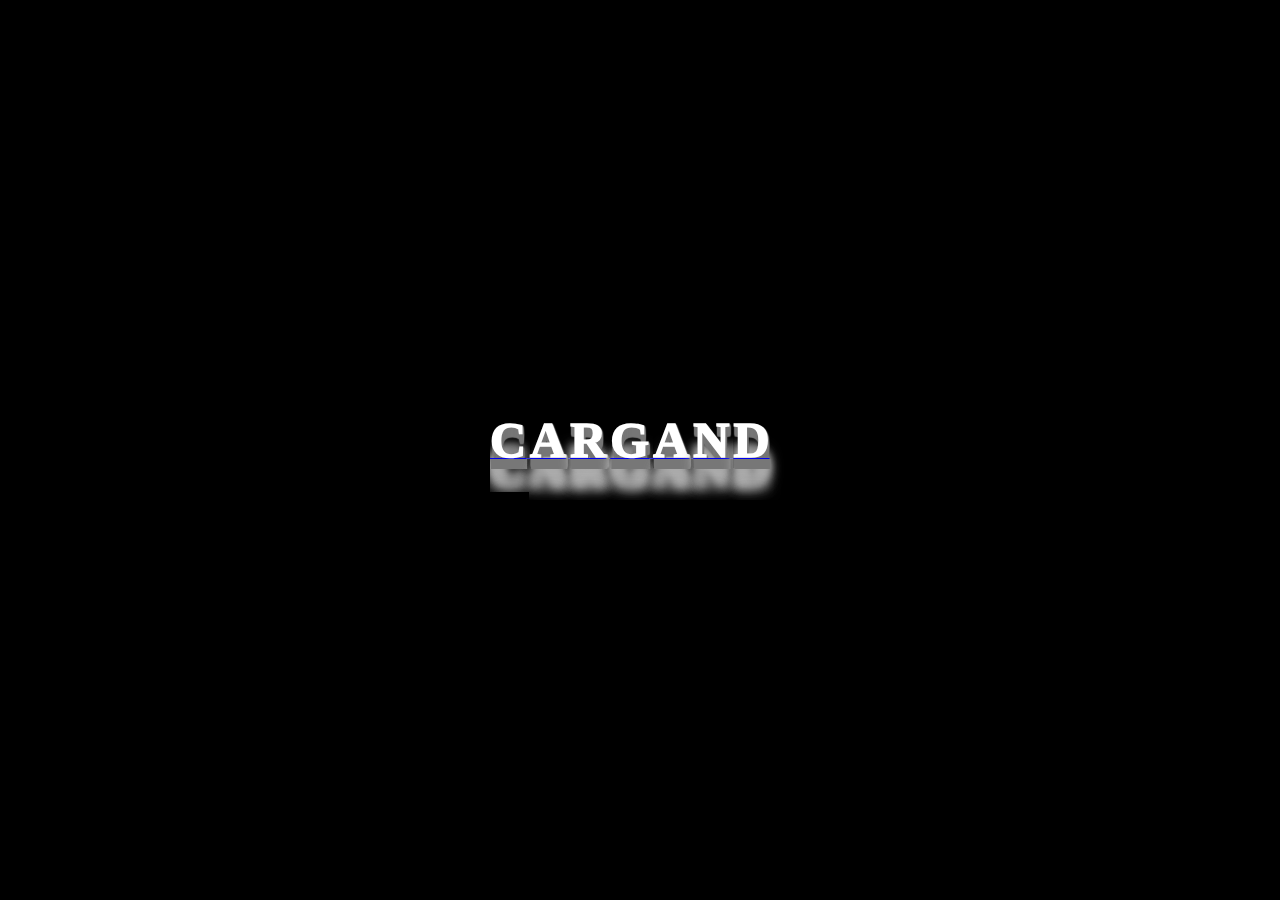
<file: index.html>
<!DOCTYPE html>
<html lang="es">
<head>
<title>RADIO|EL DUENDE</title>
  <meta charset="utf-8">
  <meta name="viewport" content="width-device-width,initial-scale=1">
  <link rel="stylesheet" href="css/cargando.css">
  <link rel="shortcut icon" href="https://www.encuentos.com/wp-content/uploads/2019/10/sinforoso-el-duende-mentiroso.jpg">
</head>
<body>
 <div class="container"> 
   <a class="active" href="principal.html">
   <span>C</span> 
   <span>A</span> 
   <span>R</span> 
   <span>G</span> 
   <span>A</span> 
   <span>N</span> 
   <span>D</span> 
   <span>O</span>
</a> 
  </div> 
</body>
</html>
</file>
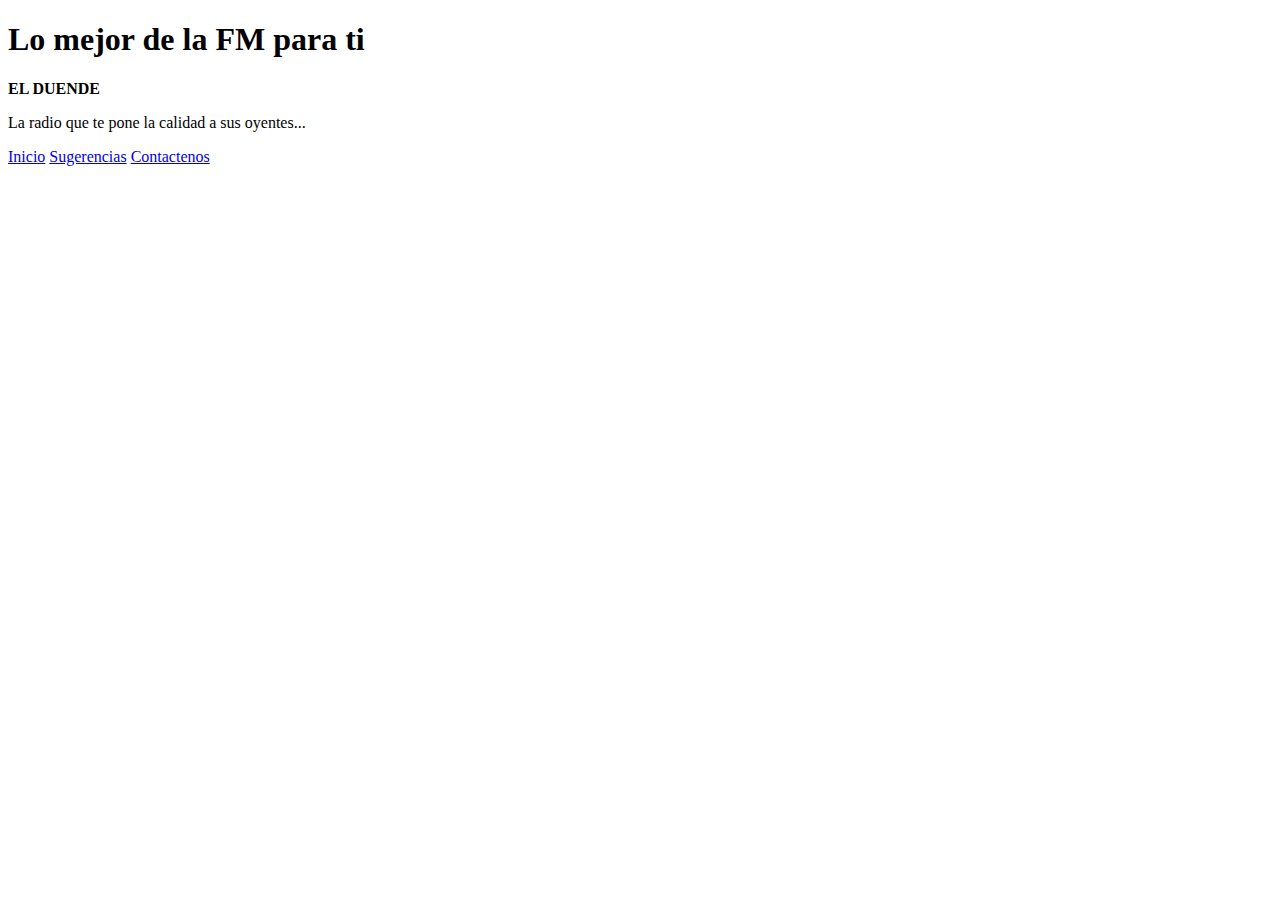
<file: central.html>
<!DOCTYPE html>
<html lang="es">
<head>
	<title>Radio || EL DUENDE</title>
	<meta charset="utf-8">
	<meta name="description" content="Lo último de las noticias de artistas de reggaeton, latin urban, bachata y salsa, entre otros.">
    <meta name="viewport" content="width=device-width, initial-scale=1">
    <meta http-equiv="X-UA-Compatible" content="IE=edge">
        <link rel="shortcut icon" href="https://www.encuentos.com/wp-content/uploads/2019/10/sinforoso-el-duende-mentiroso.jpg">
        <link href="https://fonts.googleapis.com/css?family=Open+Sans:400,400i,700,700i%7CRajdhani:400,600,700"
        rel="stylesheet">
</head>
<body>
<h1>Lo mejor de la FM para ti</h1>
<strong>EL DUENDE</strong>
<p>La radio que te pone la calidad a sus oyentes...</p>
<div class="conteiner">
	<nav class="menu">
		<a href="https://pieroandrade.github.io/RADIODUENDE/">Inicio</a>
		<a href="#">Sugerencias</a>
		<a href="https://web.facebook.com/javiercesar.cuyacueva">Contactenos</a>
	</nav>
</div>
<iframe name="contenedorPlayer" class="cuadroBordeado" allow="autoplay" width="420px" height="140px" marginwidth=0 marginheight=0 hspace=0 vspace=0 frameborder=0 scrolling=no  src="https://cp.usastreams.com/html5-player-barra-meter.aspx?stream=https://node-28.zeno.fm/599mzt5gwa0uv?rj-ttl=5&rj-tok=AAABdJfGVuYAtQSaFxdHLALSXA&fondo=10&formato=mpeg&color=4&titulo=3&autoStart=1&vol=10&nombre=Radio+TOP40&server=https://node-28.zeno.fm/status.xslCHUMILLASmount=/599mzt5gwa0uvCHUMILLASrj-ttl=5&rj-tok=AAABdJfGVuYAtQSaFxdHLALSXA"></iframe>


</body>
</html>
</file>
<file: css/cargando.css>
body {
    margin:0;
    padding:0;
    background:black;
}
.container{
    position:absolute ;
    top:50%;
    left:50%;
    transform:translate(-50%,-50%);
    height:100px;
    width:300px;
    background:black;
    justify-content:center ;
    overflow: auto;
    text-decoration: blink;
}

span{
    position:relative ;
    font-size:50px;
    font-weight:1000;
    line-height:80px;
    color:#fff;
    background:black;
    margin:0px;
    text-shadow:1px 1px 1px #777,
                1px 2px 1px #777,
                1px 3px 1px #777,
                1px 4px 1px #777,
                1px 5px 1px #777,
                1px 6px 1px #777,
                1px 7px 1px #777,
                1px 8px 1px #777,
                1px 9px 1px #777,
                1px 10px 1px #777,
                0px 22px 10px #aaa,
                0px 25px 14px #bbb,
                0px 28px 10px #aaa,
                0px 31px 14px #bbb;
    animation:load 3s infinite;
    
}
@keyframes load{
    0%,100%{}
    50%{text-shadow:0px 0px 0px ;}
}
span:nth-child(1){
    animation-delay:0s;
}

span:nth-child(2){
    animation-delay:0.285s;
}

span:nth-child(3){
    animation-delay:0.57s;
}

span:nth-child(4){
    animation-delay:0.855s;
}

span:nth-child(5){
    animation-delay:1.14s;
}

span:nth-child(6){
    animation-delay:1.425s;
}

span:nth-child(7){
    animation-delay:1.6s;
}
span:nth-child(8){
    animation-delay:1.825s;
}
span:nth-child(9){
    animation-delay:1.9s;
}
</file>
